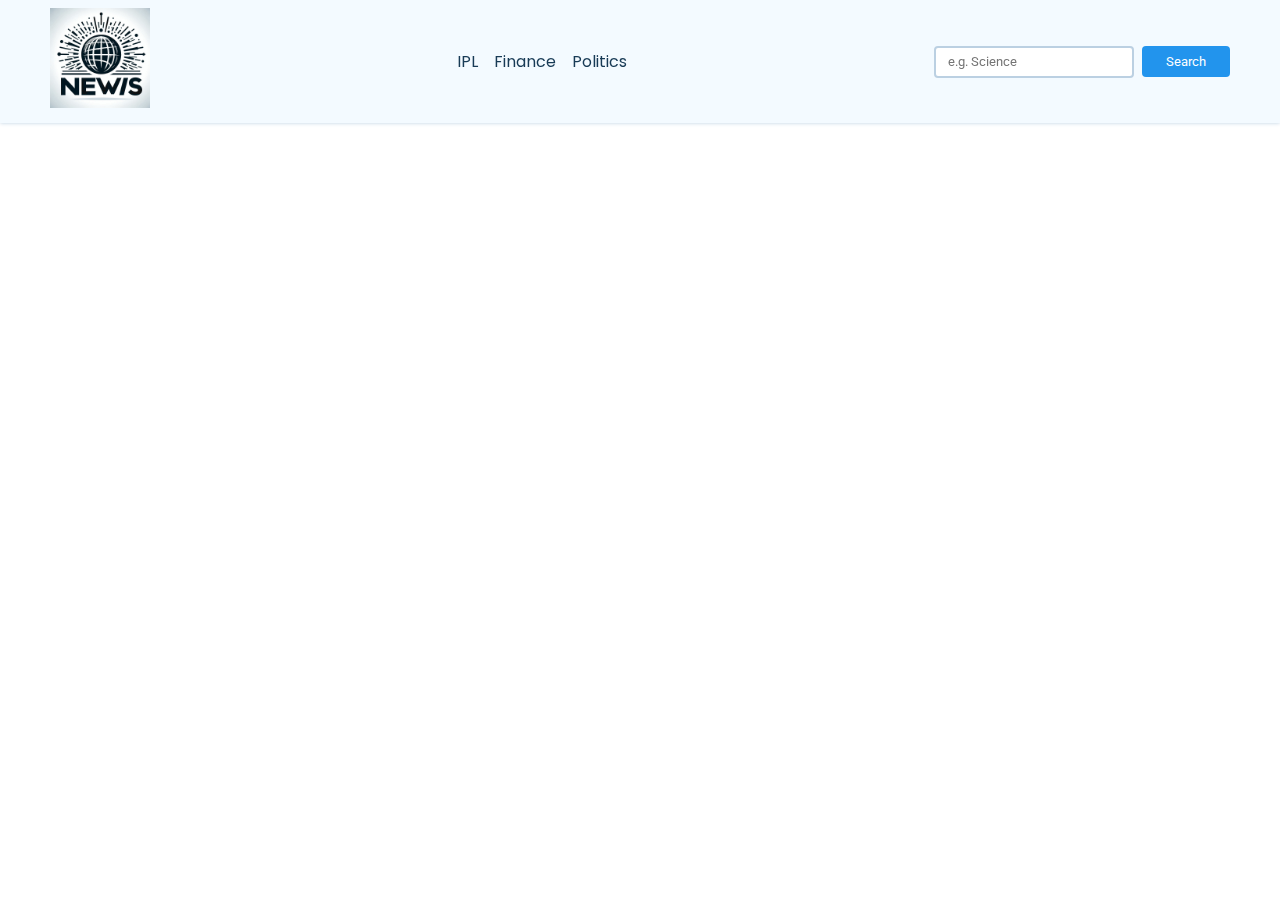
<file: Blog Website/index.html>
<!DOCTYPE html>
<html lang="en">
  <head>
    <meta charset="UTF-8" />
    <meta http-equiv="X-UA-Compatible" content="IE=edge" />
    <meta name="viewport" content="width=device-width, initial-scale=1.0" />
    <title>News App</title>
    <link rel="stylesheet" href="styles.css" />
  </head>
  <body>
    <nav>
      <div class="main-nav container flex">
        <a href="#" onclick="reload()" class="company-logo">
          <img
            src="image\Designer (1).png"
            alt="company logo"
            class="logo-img"
          />
        </a>
        <div class="nav-links">
          <ul class="flex">
            <li
              class="hover-link nav-item"
              id="ipl"
              onclick="onNavItemClick('ipl')"
            >
              IPL
            </li>
            <li
              class="hover-link nav-item"
              id="finance"
              onclick="onNavItemClick('finance')"
            >
              Finance
            </li>
            <li
              class="hover-link nav-item"
              id="politics"
              onclick="onNavItemClick('politics')"
            >
              Politics
            </li>
          </ul>
        </div>
        <div class="search-bar flex">
          <input
            id="search-text"
            type="text"
            class="news-input"
            placeholder="e.g. Science"
          />
          <button id="search-button" class="search-button">Search</button>
        </div>
      </div>
    </nav>

    <main class="main-content">
      <div class="cards-container container flex" id="cards-container"></div>
    </main>

    <template id="template-news-card">
      <div class="card">
        <div class="card-header">
          <img
            src="https://via.placeholder.com/400x200"
            alt="news-image"
            id="news-img"
          />
        </div>
        <div class="card-content">
          <h3 id="news-title">This is the Title</h3>
          <h6 class="news-source" id="news-source">End Gadget 26/08/2023</h6>
          <p class="news-desc" id="news-desc">
            Lorem, ipsum dolor sit amet consectetur adipisicing elit. Recusandae
            saepe quis voluptatum quisquam vitae doloremque facilis molestias
            quae ratione cumque!
          </p>
        </div>
      </div>
    </template>

    <script src="script.js"></script>
  </body>
</html>
</file>
<file: Blog Website/styles.css>
@import url("https://fonts.googleapis.com/css2?family=Poppins:wght@500&family=Roboto:wght@500&display=swap");

* {
  padding: 0;
  margin: 0;
  box-sizing: border-box;
}

:root {
  --primary-text-color: #183b56;
  --secondary-text-color: #577592;
  --accent-color: #2294ed;
  --accent-color-dark: #1d69a3;
}

body {
  font-family: "Poppins", sans-serif;
  color: var(--primary-text-color);
}

p {
  font-family: "Roboto", sans-serif;
  color: var(--secondary-text-color);
  line-height: 1.4rem;
}

a {
  text-decoration: none;
}

ul {
  list-style: none;
}

.flex {
  display: flex;
  align-items: center;
}

.container {
  max-width: 1180px;
  margin-inline: auto;
  overflow: hidden;
}

nav {
  background-color: #f3faff;
  box-shadow: 0 0 4px #bbd0e2;
  position: fixed;
  top: 0;
  z-index: 99;
  left: 0;
  right: 0;
}

.main-nav {
  justify-content: space-between;
  padding-block: 8px;
}

.company-logo img {
  width: 120px;
}

.nav-links ul {
  gap: 16px;
}

.hover-link {
  cursor: pointer;
}

.hover-link:hover {
  color: var(--secondary-text-color);
}

.hover-link:active {
  color: red;
}

.nav-item.active {
  color: var(--accent-color);
}

.search-bar {
  height: 32px;
  gap: 8px;
}

.news-input {
  width: 200px;
  height: 100%;
  padding-inline: 12px;
  border-radius: 4px;
  border: 2px solid #bbd0e2;
  font-family: "Roboto", sans-serif;
}

.search-button {
  background-color: var(--accent-color);
  color: white;
  padding: 8px 24px;
  border: none;
  border-radius: 4px;
  cursor: pointer;
  font-family: "Roboto", sans-serif;
}

.search-button:hover {
  background-color: var(--accent-color-dark);
}

main {
  padding-block: 20px;
  margin-top: 80px;
}

.cards-container {
  justify-content: space-between;
  flex-wrap: wrap;
  row-gap: 20px;
  align-items: start;
}

.card {
  width: 360px;
  min-height: 400px;
  box-shadow: 0 0 4px #d4ecff;
  border-radius: 4px;
  cursor: pointer;
  background-color: #fff;
  overflow: hidden;
  transition: all 0.3s ease;
}

.card:hover {
  box-shadow: 1px 1px 8px #d4ecff;
  background-color: #f9fdff;
  transform: translateY(-2px);
}

.card-header img {
  width: 100%;
  height: 180px;
  object-fit: cover;
}

.card-content {
  padding: 12px;
}

.news-source {
  margin-block: 12px;
}

.logo-img {
  max-width: 100px;
  height: auto;
}

.main-content {
  padding-top: 120px; /* Adjust this value to create enough space */
}

nav {
  background-color: #f3faff;
  box-shadow: 0 0 4px #bbd0e2;
  position: fixed;
  top: 0;
  left: 0;
  right: 0;
  z-index: 99;
}
</file>
